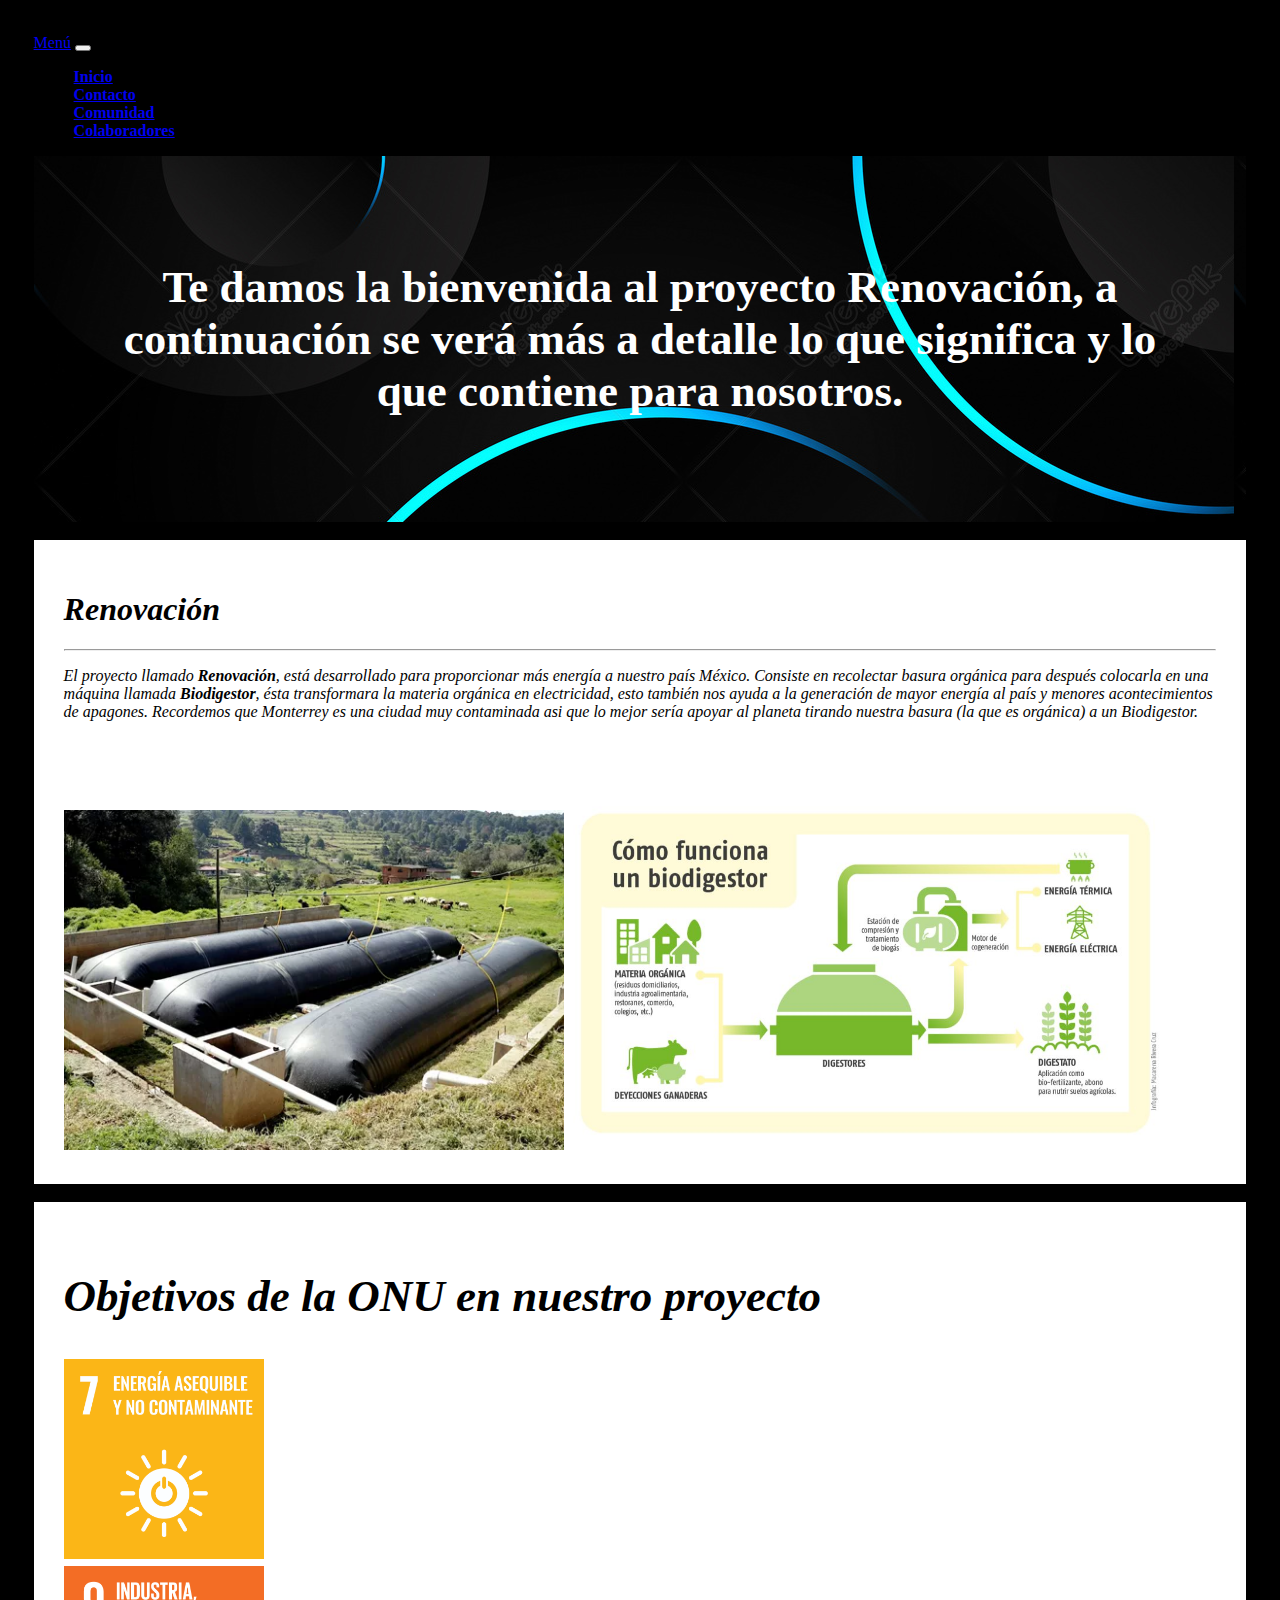
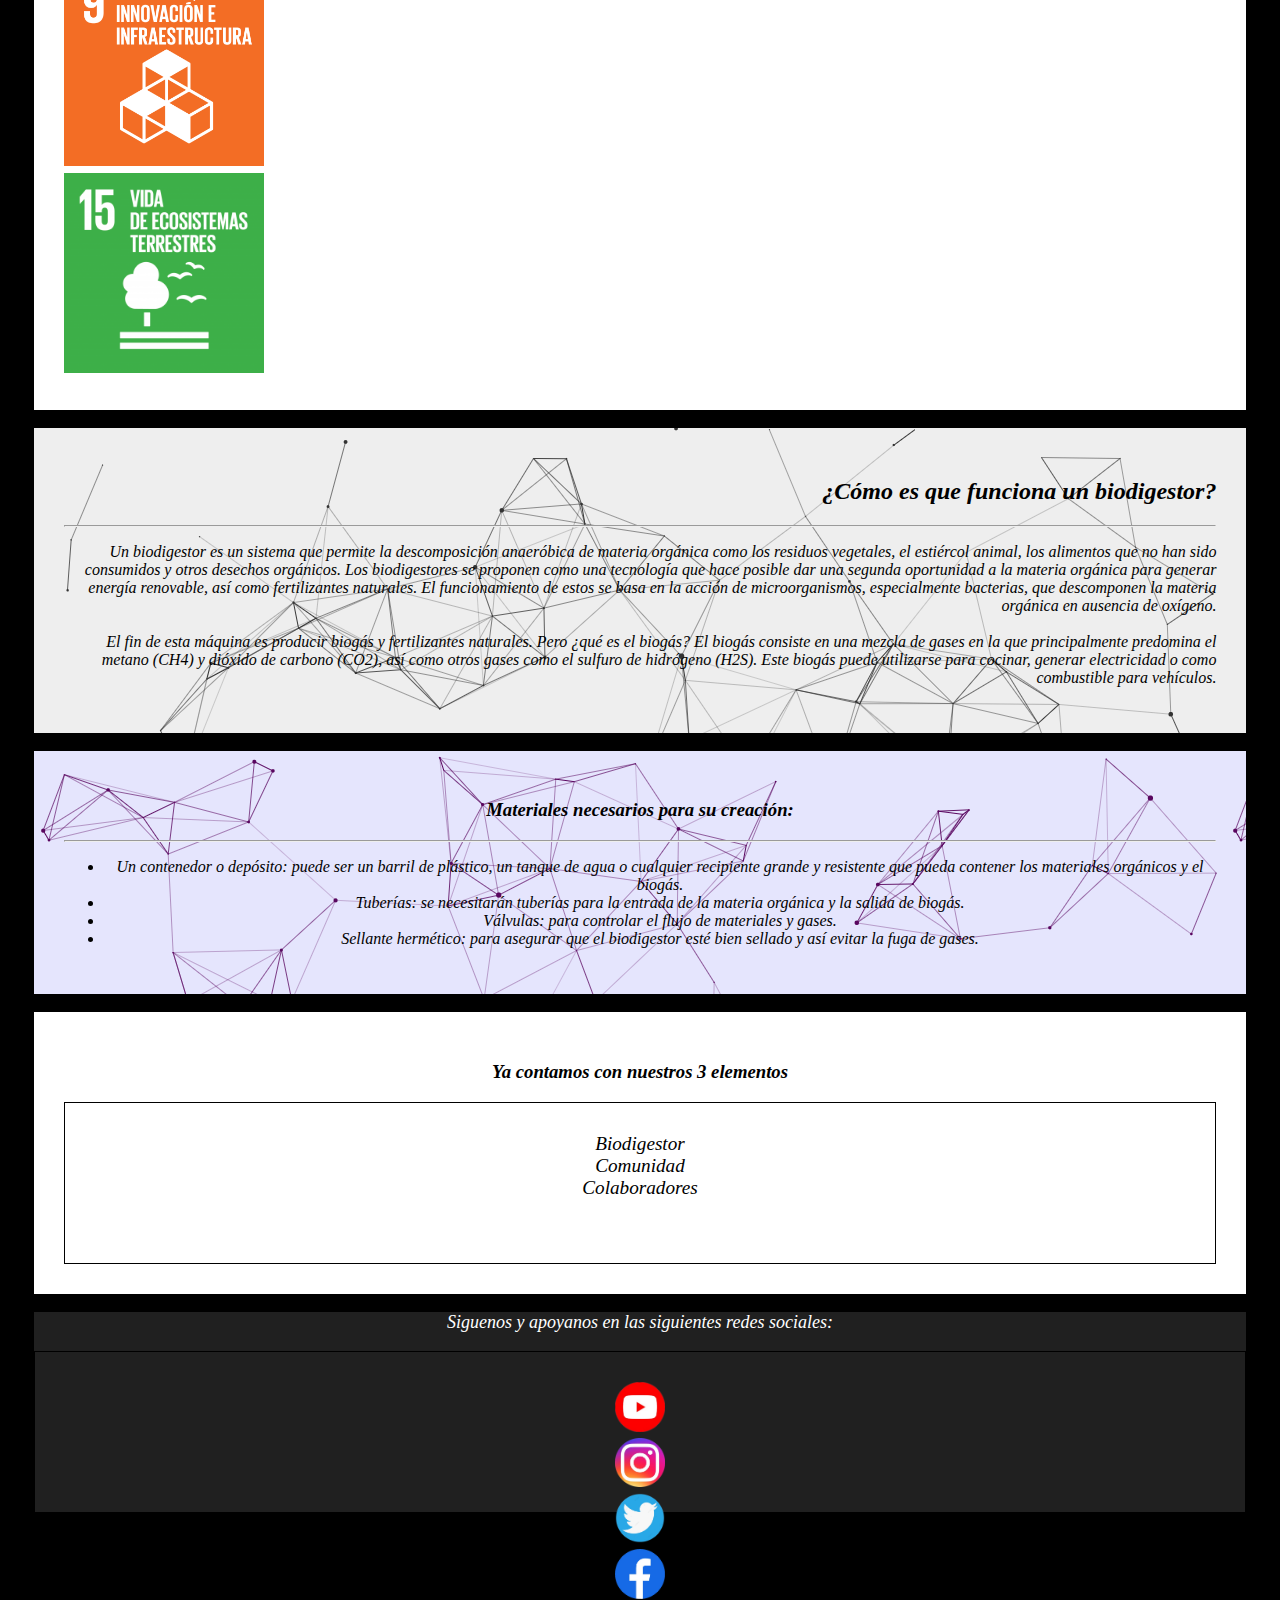
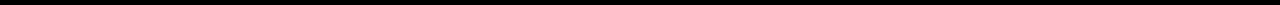
<file: index.html>
<!DOCTYPE html>
<html>

<head>
    <title>Blog</title>
    <link rel="stylesheet" href="css/estilos.css">
    
    <link href="https://cdn.jsdelivr.net/npm/bootstrap@5.3.2/dist/css/bootstrap.min.css" rel="stylesheet"
    integrity="sha384-T3c6CoIi6uLrA9TneNEoa7RxnatzjcDSCmG1MXxSR1GAsXEV/Dwwykc2MPK8M2HN" crossorigin="anonymous">
</head>   

<body style="background: black; padding: 2%;">

    <nav class="navbar navbar-expand-lg bg-body-tertiary">
        <div class="container-fluid">
          <a class="navbar-brand" href="#">Menú</a>
          <button class="navbar-toggler" type="button" data-bs-toggle="collapse" data-bs-target="#navbarSupportedContent" aria-controls="navbarSupportedContent" aria-expanded="false" aria-label="Toggle navigation">
            <span class="navbar-toggler-icon"></span>
          </button>
          <div class="collapse navbar-collapse" id="navbarSupportedContent">
            <ul class="nav nav-tabs">
              <li class="nav-item">
                <a class="nav-link active" aria-current="page" href="index.html">Inicio</a>
            </li>
              <li class="nav-item">
                <a class="nav-link" href="contacto.html">Contacto</a>
              </li>
              <li class="nav-item">
                <a class="nav-link" href="comunidad.html">Comunidad</a>
              </li>
              <li class="nav-item">
                <a class="nav-link" href="colaboradores.html">Colaboradores</a>
              </li>
            </ul>
          </div>
        </div>
      </nav>
    <!--El codigo epleado fue sacado de bootstrap (navbar)-->

   <div id="Portada" style="background-image: url(img/tecnología.jpg);">
    <p><b>Te damos la bienvenida al proyecto Renovación, a continuación se 
      verá más a detalle lo que significa y lo que contiene para nosotros.</b></p>
   </div><br>

   <div id="Biodigestor">
      <h1>Renovación</h1><hr>
      <p>
        El proyecto llamado <b>Renovación</b>, está desarrollado para proporcionar más energía a nuestro país México. Consiste en recolectar basura orgánica para después colocarla en una máquina llamada 
        <b>Biodigestor</b>, ésta transformara la materia orgánica en electricidad, esto también nos ayuda a la generación de mayor energía al país y menores acontecimientos de apagones. Recordemos que Monterrey es una 
        ciudad muy contaminada asi que lo mejor sería apoyar al planeta tirando nuestra basura (la que es orgánica) a un Biodigestor.
      </p>
   </div>

   <div id="Biodigestor">
      <img src="img/Biodigestor.jpg" style="width: 500px;"><img src="img/EnergíaVerde.jpg" style="width: 600px;">
   </div><br>

   <div class="container-fluid" id="ONU">
    <h2>Objetivos de la ONU en nuestro proyecto</h2>
    <div class="row">
      <div class="col-4"><img src="img/ONU7.jpg" style="width: 200px;"></div>
      <div class="col-4"><img src="img/ONU9.png" style="width: 200px;"></div>
      <div class="col-4"><img src="img/ONU15.png" style="width: 200px;"></div>
    </div>
   </div><br>

   <div id="Función" style="background-image: url(img/fondolineas.png);">
    <h2>¿Cómo es que funciona un biodigestor?</h2><hr>
    <p>
      Un biodigestor es un sistema que permite la descomposición anaeróbica de materia orgánica como los residuos vegetales, 
      el estiércol animal, los alimentos que no han sido consumidos y otros desechos orgánicos. Los biodigestores se proponen como una tecnología que hace posible dar una segunda oportunidad a la materia orgánica para generar energía renovable, así como fertilizantes naturales. El funcionamiento de estos se basa en 
      la acción de microorganismos, especialmente bacterias, que descomponen la materia orgánica en ausencia de oxígeno. <br><br>
      El fin de esta máquina es producir biogás y fertilizantes naturales. Pero ¿qué es el biogás? El biogás consiste en una mezcla de gases en la que principalmente predomina el metano (CH4) y dióxido de carbono (CO2), 
      así como otros gases como el sulfuro de hidrógeno (H2S). Este biogás puede utilizarse para cocinar, generar electricidad o como combustible para vehículos.
    </p>
   </div><br>

   <div id="Materiales" style="background-image: url(img/fondolineasmo.png);">
    <h3>Materiales necesarios para su creación:</h3><hr>
    <ul>
      <li>Un contenedor o depósito: puede ser un barril de plástico, un tanque de agua o cualquier recipiente grande y resistente que pueda contener los materiales orgánicos y el biogás.</li>
      <li>Tuberías: se necesitarán tuberías para la entrada de la materia orgánica y la salida de biogás.</li>
      <li>Válvulas: para controlar el flujo de materiales y gases.</li>
      <li>Sellante hermético: para asegurar que el biodigestor esté bien sellado y así evitar la fuga de gases.</li>
    </ul>
   </div><br>

   <!--Varios conceptos fueron sacado de "https://www.ecologiaverde.com/"-->

   <div class="container-fluid" id="Renovación">
    <h3>Ya contamos con nuestros 3 elementos</h3>
    <div class="row" style="height: 100px;" id="col">
      <div class="col-4">Biodigestor</div>
      <div class="col-4">Comunidad</div>
      <div class="col-4">Colaboradores</div>
    </div>
   </div>

   <div id="Redes">
    <p>Siguenos y apoyanos en las siguientes redes sociales:</p>
    <div class="row" style="height: 100px;" id="col">
      <div class="col-3"><a href="https://www.youtube.com/" target="_blank"><img src="img/Youtube.png" style="width: 50px;"></a></div>
      <div class="col-3"><a href="https://www.instagram.com/" target="_blank"><img src="img/Instagram.png" style="width: 50px;"></a></div>
      <div class="col-3"><a href="https://twitter.com/" target="_blank"><img src="img/Twitter.png" style="width: 50px;"></a></div>
      <div class="col-3"><a href="https://www.facebook.com/" target="_blank"><img src="img/facebook.png" style="width: 50px;"></a></div>
    </div>
   </div>
   
</body>

<script src="https://cdn.jsdelivr.net/npm/bootstrap@5.3.2/dist/js/bootstrap.bundle.min.js"
        integrity="sha384-C6RzsynM9kWDrMNeT87bh95OGNyZPhcTNXj1NW7RuBCsyN/o0jlpcV8Qyq46cDfL"
        crossorigin="anonymous"></script>
        
</html>
</file>
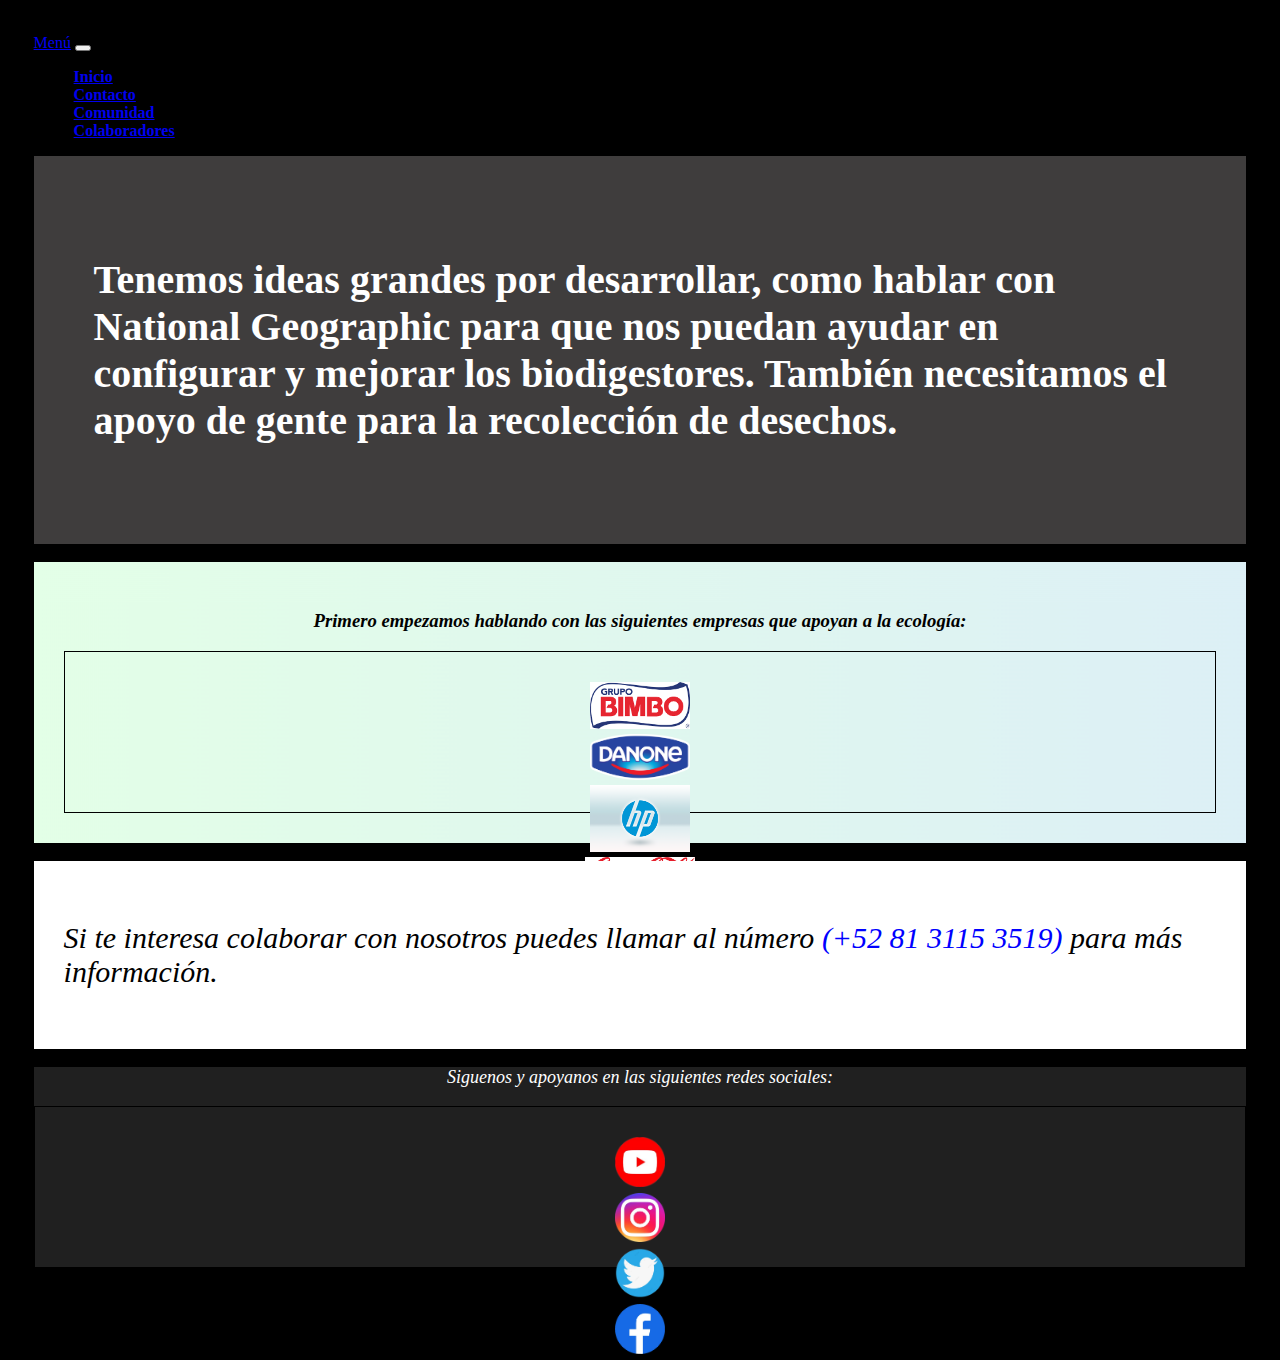
<file: colaboradores.html>
<!DOCTYPE html>
<html>

<head>
    <title>Blog</title>
    <link rel="stylesheet" href="css/estilos.css">
    
    <link href="https://cdn.jsdelivr.net/npm/bootstrap@5.3.2/dist/css/bootstrap.min.css" rel="stylesheet"
    integrity="sha384-T3c6CoIi6uLrA9TneNEoa7RxnatzjcDSCmG1MXxSR1GAsXEV/Dwwykc2MPK8M2HN" crossorigin="anonymous">
</head>   

<body style="background: black; padding: 2%;">

    <nav class="navbar navbar-expand-lg bg-body-tertiary">
        <div class="container-fluid">
          <a class="navbar-brand" href="#">Menú</a>
          <button class="navbar-toggler" type="button" data-bs-toggle="collapse" data-bs-target="#navbarSupportedContent" aria-controls="navbarSupportedContent" aria-expanded="false" aria-label="Toggle navigation">
            <span class="navbar-toggler-icon"></span>
          </button>
          <div class="collapse navbar-collapse" id="navbarSupportedContent">
            <ul class="nav nav-tabs">
                <li class="nav-item">
                  <a class="nav-link" href="index.html">Inicio</a>
                </li>
                <li class="nav-item">
                  <a class="nav-link" href="contacto.html">Contacto</a>
                </li>
                <li class="nav-item">
                  <a class="nav-link" href="comunidad.html">Comunidad</a>
                </li>
                <li class="nav-item">
                    <a class="nav-link active" aria-current="page" href="colaboradores.html">Colaboradores</a>
                </li>
              </ul>
          </div>
        </div>
      </nav>
    <!--El codigo epleado fue sacado de bootstrap (navbar)-->

    <div id="Colaboradores">
      <p><b>Tenemos ideas grandes por desarrollar, como hablar con National Geographic para que nos puedan ayudar en configurar y mejorar los biodigestores. También necesitamos el apoyo de gente para la recolección de desechos.</b></p>
    </div><br>

    <div class="container-fluid" id="Renovación" style="background-image: url(img/fondoceleste.png);">
      <h3>Primero empezamos hablando con las siguientes empresas que apoyan a la ecología:</h3>
      <div class="row" style="height: 100px;" id="col">
        <div class="col-3"><img src="img/Bimbo.jpg" style="width: 100px;"></div>
        <div class="col-3"><img src="img/Danone.jpg" style="width: 100px;"></div>
        <div class="col-3"><img src="img/HP.jpg" style="width: 100px;"></div>
        <div class="col-3"><img src="img/Coca-cola.jpg" style="width: 110px;"></div>
      </div>
     </div><br>

    <div id="Número">
      <p>Si te interesa colaborar con nosotros puedes llamar al número <span style="color: blue;">(+52 81 3115 3519)</span> para más información.</p>
    </div>

    <div id="Redes">
      <p>Siguenos y apoyanos en las siguientes redes sociales:</p>
      <div class="row" style="height: 100px;" id="col">
        <div class="col-3"><a href="https://www.youtube.com/" target="_blank"><img src="img/Youtube.png" style="width: 50px;"></a></div>
        <div class="col-3"><a href="https://www.instagram.com/" target="_blank"><img src="img/Instagram.png" style="width: 50px;"></a></div>
        <div class="col-3"><a href="https://twitter.com/" target="_blank"><img src="img/Twitter.png" style="width: 50px;"></a></div>
        <div class="col-3"><a href="https://www.facebook.com/" target="_blank"><img src="img/facebook.png" style="width: 50px;"></a></div>
      </div>
     </div>

</body>

<script src="https://cdn.jsdelivr.net/npm/bootstrap@5.3.2/dist/js/bootstrap.bundle.min.js"
        integrity="sha384-C6RzsynM9kWDrMNeT87bh95OGNyZPhcTNXj1NW7RuBCsyN/o0jlpcV8Qyq46cDfL"
        crossorigin="anonymous"></script>
        
</html>
</file>
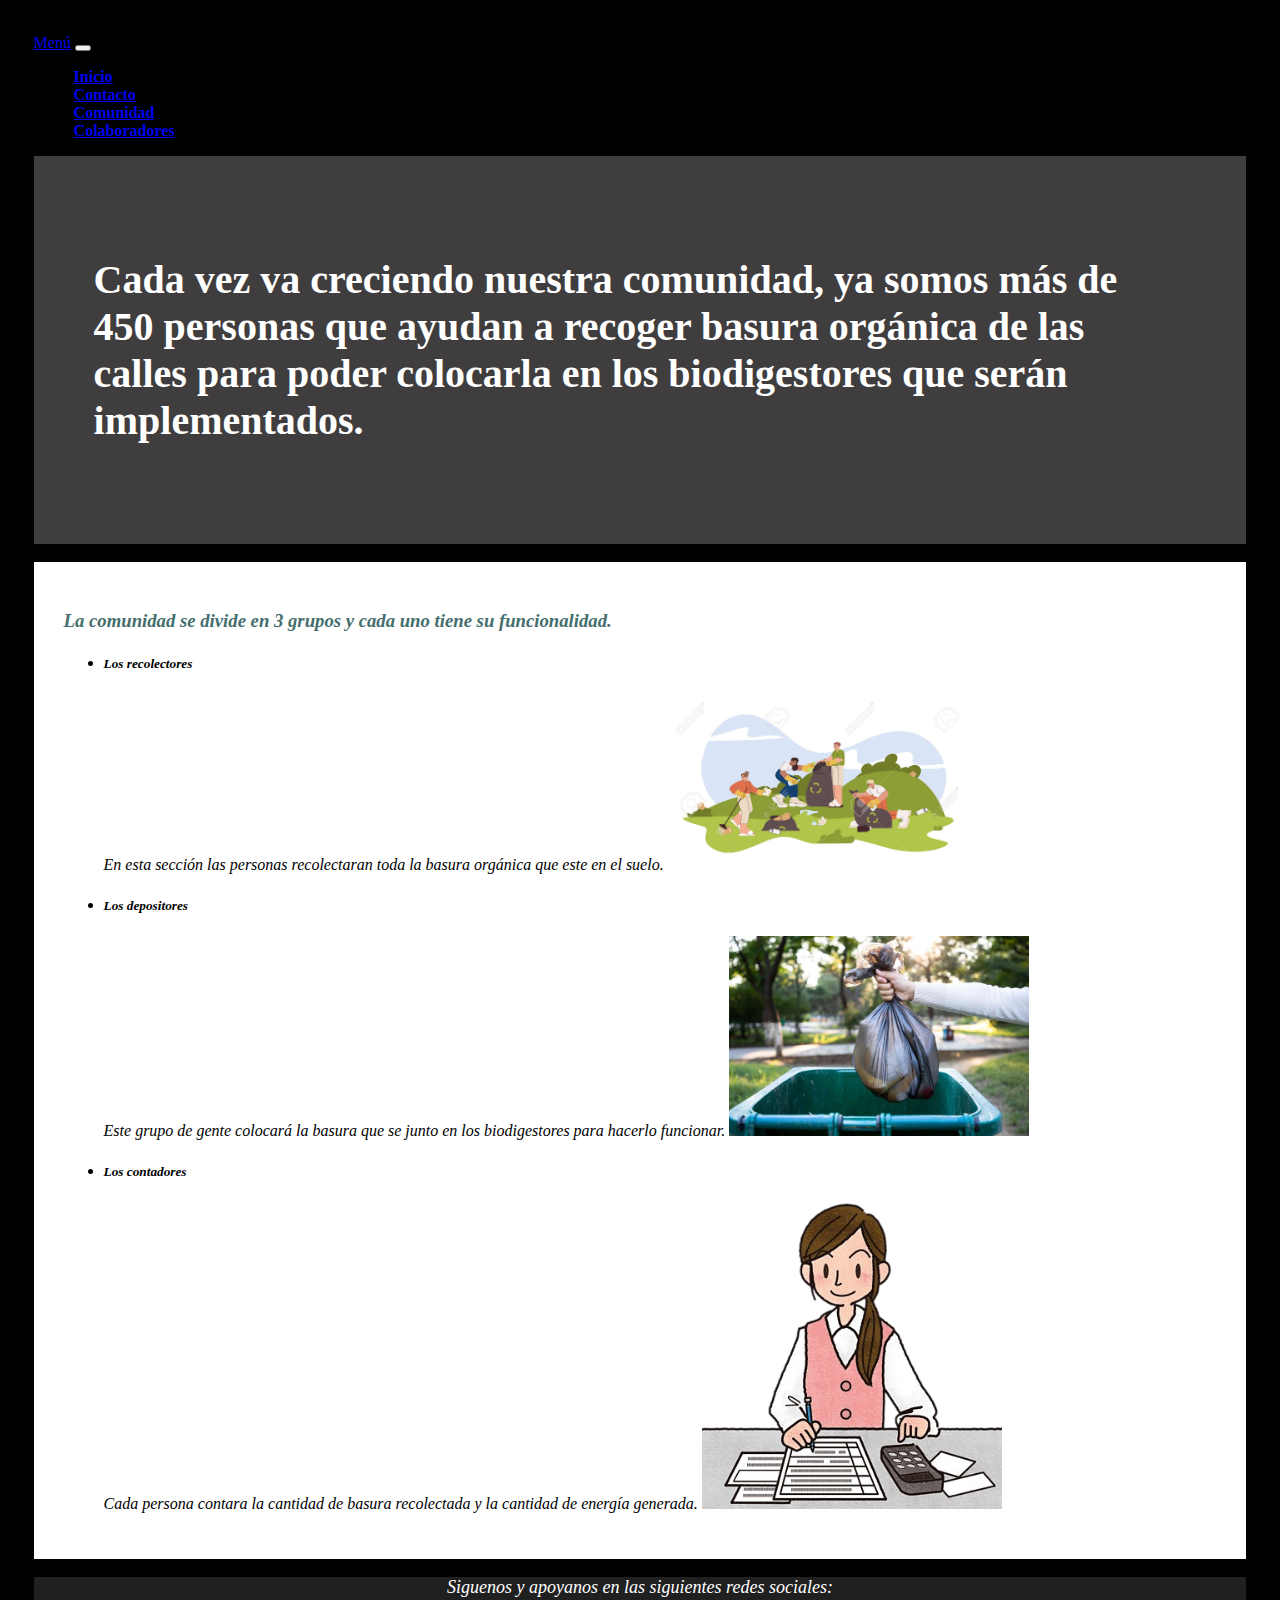
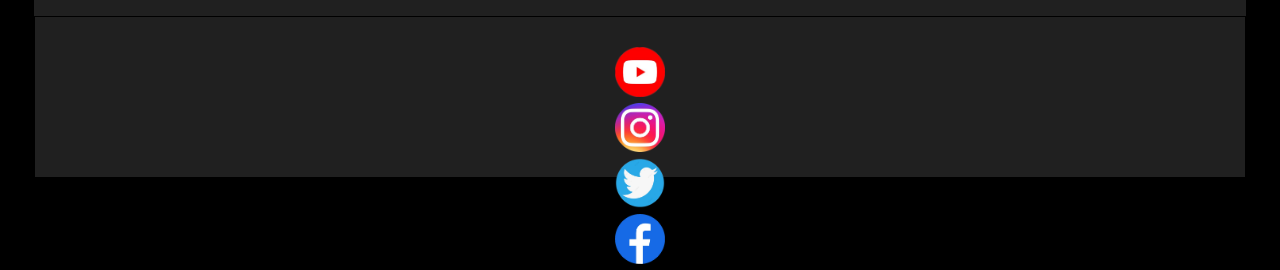
<file: comunidad.html>
<!DOCTYPE html>
<html>

<head>
    <title>Blog</title>
    <link rel="stylesheet" href="css/estilos.css">
    
    <link href="https://cdn.jsdelivr.net/npm/bootstrap@5.3.2/dist/css/bootstrap.min.css" rel="stylesheet"
    integrity="sha384-T3c6CoIi6uLrA9TneNEoa7RxnatzjcDSCmG1MXxSR1GAsXEV/Dwwykc2MPK8M2HN" crossorigin="anonymous">
</head>   

<body style="background: black; padding: 2%;">

    <nav class="navbar navbar-expand-lg bg-body-tertiary">
        <div class="container-fluid">
          <a class="navbar-brand" href="#">Menú</a>
          <button class="navbar-toggler" type="button" data-bs-toggle="collapse" data-bs-target="#navbarSupportedContent" aria-controls="navbarSupportedContent" aria-expanded="false" aria-label="Toggle navigation">
            <span class="navbar-toggler-icon"></span>
          </button>
          <div class="collapse navbar-collapse" id="navbarSupportedContent">
            <ul class="nav nav-tabs">
                <li class="nav-item">
                  <a class="nav-link" href="index.html">Inicio</a>
                </li>
                <li class="nav-item">
                    <a class="nav-link" href="contacto.html">Contacto</a>
                </li>
                <li class="nav-item">
                    <a class="nav-link active" aria-current="page" href="comunidad.html">Comunidad</a>
                </li>
                <li class="nav-item">
                  <a class="nav-link" href="colaboradores.html">Colaboradores</a>
                </li>
              </ul>
          </div>
        </div>
      </nav>
    <!--El codigo epleado fue sacado de bootstrap (navbar)-->

  <div id="Comunidad">
    <p><b>Cada vez va creciendo nuestra comunidad, ya somos más de 450 personas que ayudan a recoger basura orgánica de las calles para poder colocarla en los biodigestores que serán implementados.</b></p>
  </div><br>

  <div id="Información">
    <h3 style="color: rgb(69, 110, 110);">La comunidad se divide en 3 grupos y cada uno tiene su funcionalidad.</h3>
    <ul>
      <li><h5>Los recolectores</h5>En esta sección las personas recolectaran toda la basura orgánica que este en el suelo. <img src="img/limpiar.jpg" style="width: 300px;"></li>
      <li><h5>Los depositores</h5>Este grupo de gente colocará la basura que se junto en los biodigestores para hacerlo funcionar. <img src="img/depositar.jpg" style="width: 300px;"></li>
      <li><h5>Los contadores</h5>Cada persona contara la cantidad de basura recolectada y la cantidad de energía generada. <img src="img/contador.png" style="width: 300px;"></li>
    </ul>
  </div>

  <div id="Redes">
    <p>Siguenos y apoyanos en las siguientes redes sociales:</p>
    <div class="row" style="height: 100px;" id="col">
      <div class="col-3"><a href="https://www.youtube.com/" target="_blank"><img src="img/Youtube.png" style="width: 50px;"></a></div>
      <div class="col-3"><a href="https://www.instagram.com/" target="_blank"><img src="img/Instagram.png" style="width: 50px;"></a></div>
      <div class="col-3"><a href="https://twitter.com/" target="_blank"><img src="img/Twitter.png" style="width: 50px;"></a></div>
      <div class="col-3"><a href="https://www.facebook.com/" target="_blank"><img src="img/facebook.png" style="width: 50px;"></a></div>
    </div>
   </div>

</body>

<script src="https://cdn.jsdelivr.net/npm/bootstrap@5.3.2/dist/js/bootstrap.bundle.min.js"
        integrity="sha384-C6RzsynM9kWDrMNeT87bh95OGNyZPhcTNXj1NW7RuBCsyN/o0jlpcV8Qyq46cDfL"
        crossorigin="anonymous"></script>
        
</html>
</file>
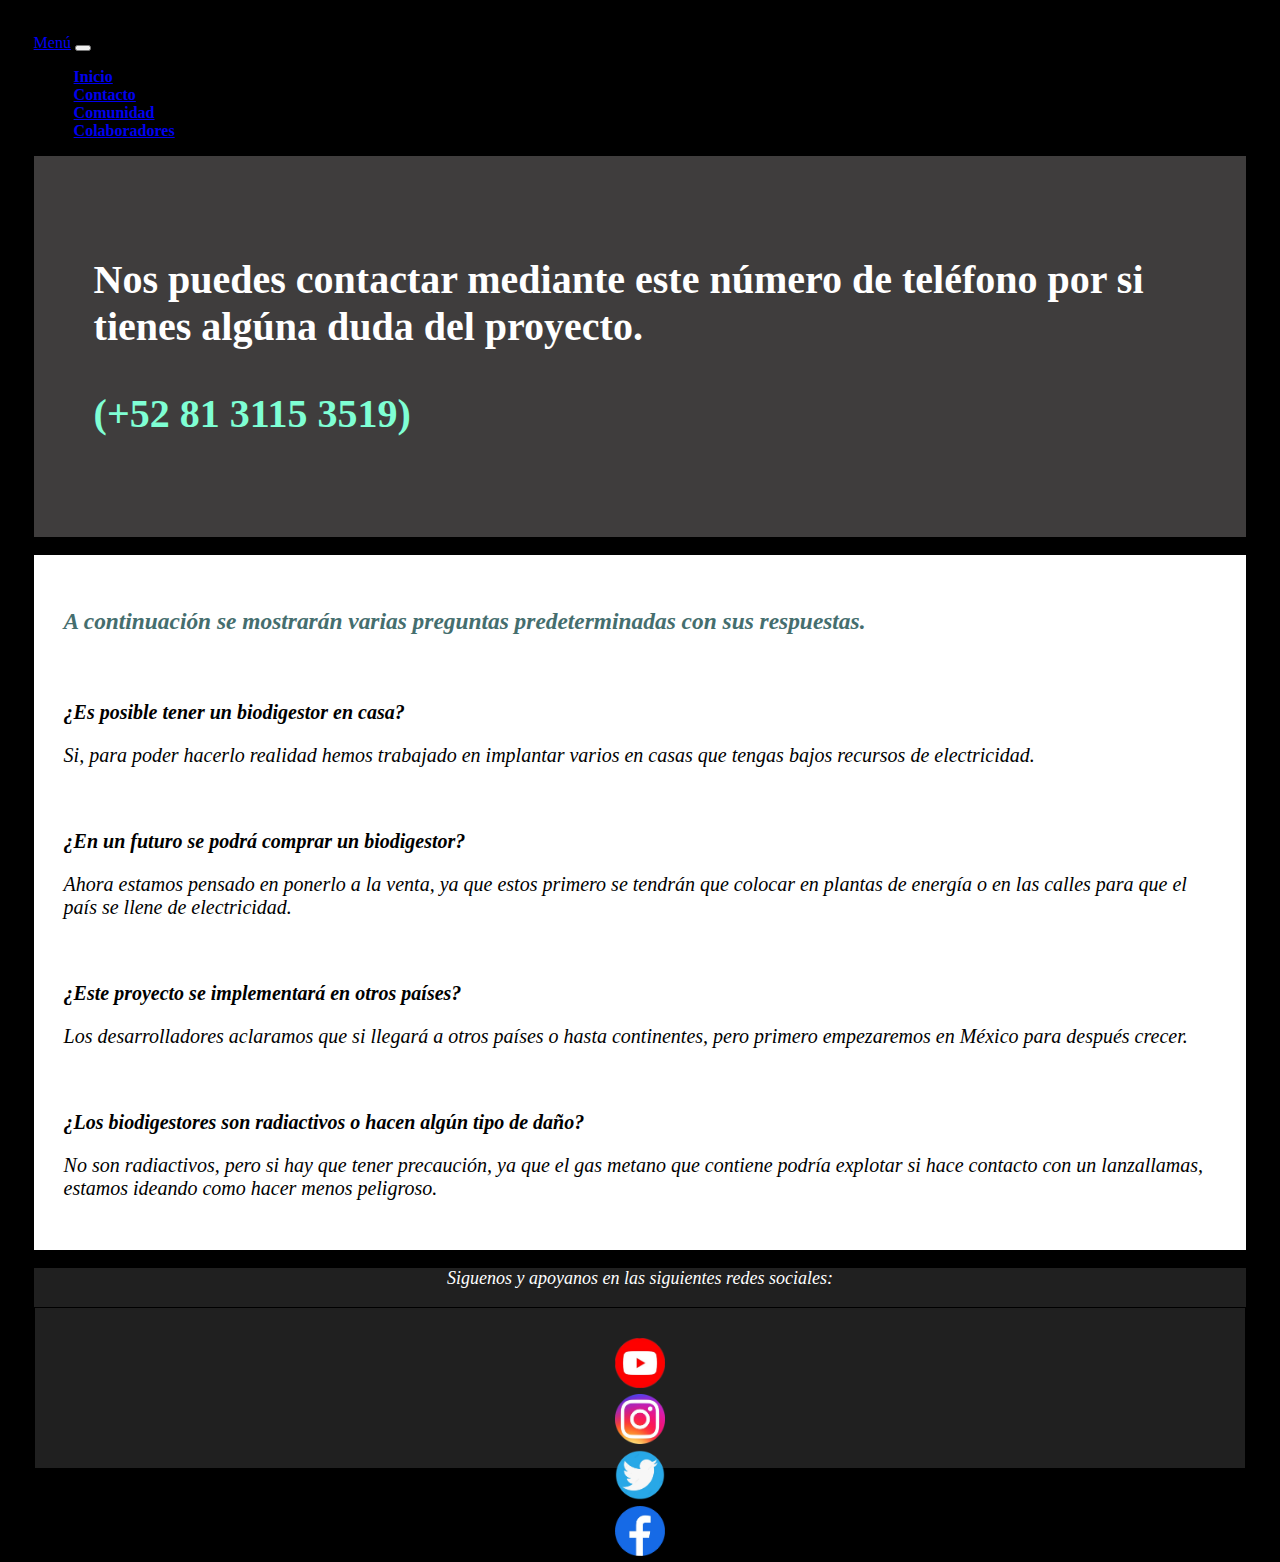
<file: contacto.html>
<!DOCTYPE html>
<html>

<head>
    <title>Blog</title>
    <link rel="stylesheet" href="css/estilos.css">

    <link href="https://cdn.jsdelivr.net/npm/bootstrap@5.3.2/dist/css/bootstrap.min.css" rel="stylesheet"
    integrity="sha384-T3c6CoIi6uLrA9TneNEoa7RxnatzjcDSCmG1MXxSR1GAsXEV/Dwwykc2MPK8M2HN" crossorigin="anonymous">
</head>  

<body style="background: black; padding: 2%;">
    
  <nav class="navbar navbar-expand-lg bg-body-tertiary">
    <div class="container-fluid">
      <a class="navbar-brand" href="#">Menú</a>
      <button class="navbar-toggler" type="button" data-bs-toggle="collapse" data-bs-target="#navbarSupportedContent" aria-controls="navbarSupportedContent" aria-expanded="false" aria-label="Toggle navigation">
        <span class="navbar-toggler-icon"></span>
      </button>
      <div class="collapse navbar-collapse" id="navbarSupportedContent">
        <ul class="nav nav-tabs">
          <li class="nav-item">
            <a class="nav-link" href="index.html">Inicio</a>
          </li>
          <li class="nav-item">
          <a class="nav-link active" aria-current="page" href="contacto.html">Contacto</a>
          </li>
          <li class="nav-item">
            <a class="nav-link" href="comunidad.html">Comunidad</a>
          </li>
          <li class="nav-item">
            <a class="nav-link" href="colaboradores.html">Colaboradores</a>
          </li>
        </ul>
      </div>
    </div>
  </nav>
    <!--El codigo epleado fue sacado de bootstrap (navbar)-->

  <div id="Contacto">
    <p><b>Nos puedes contactar mediante este número de teléfono por si tienes algúna duda del proyecto.</b></p>
    <p style="color: aquamarine;"><b>(+52 81 3115 3519)</b></p>
  </div><br>

  <div id="Preguntas">
    <h3 style="color: rgb(69, 110, 110);">A continuación se mostrarán varias preguntas predeterminadas con sus respuestas.</h3><br>
    <p><b>¿Es posible tener un biodigestor en casa?</b></p>
    <p>Si, para poder hacerlo realidad hemos trabajado en implantar varios en casas que tengas bajos recursos de electricidad.</p><br>
    <p><b>¿En un futuro se podrá comprar un biodigestor?</b></p>
    <p>Ahora estamos pensado en ponerlo a la venta, ya que estos primero se tendrán que colocar en plantas de energía o en las calles para que el país se llene de electricidad.</p><br>
    <p><b>¿Este proyecto se implementará en otros países?</b></p>
    <p>Los desarrolladores aclaramos que si llegará a otros países o hasta continentes, pero primero empezaremos en México para después crecer.</p><br>
    <p><b>¿Los biodigestores son radiactivos o hacen algún tipo de daño?</b></p>
    <p>No son radiactivos, pero si hay que tener precaución, ya que el gas metano que contiene podría explotar si hace contacto con un lanzallamas, estamos ideando como hacer menos peligroso.</p>
  </div>
  <!--Proximamente agregaremos más preguntas con su codigo correspondiente-->

  <div id="Redes">
    <p>Siguenos y apoyanos en las siguientes redes sociales:</p>
    <div class="row" style="height: 100px;" id="col">
      <div class="col-3"><a href="https://www.youtube.com/" target="_blank"><img src="img/Youtube.png" style="width: 50px;"></a></div>
      <div class="col-3"><a href="https://www.instagram.com/" target="_blank"><img src="img/Instagram.png" style="width: 50px;"></a></div>
      <div class="col-3"><a href="https://twitter.com/" target="_blank"><img src="img/Twitter.png" style="width: 50px;"></a></div>
      <div class="col-3"><a href="https://www.facebook.com/" target="_blank"><img src="img/facebook.png" style="width: 50px;"></a></div>
    </div>
   </div>
 
</body>

<script src="https://cdn.jsdelivr.net/npm/bootstrap@5.3.2/dist/js/bootstrap.bundle.min.js"
        integrity="sha384-C6RzsynM9kWDrMNeT87bh95OGNyZPhcTNXj1NW7RuBCsyN/o0jlpcV8Qyq46cDfL"
        crossorigin="anonymous"></script>
        
</html>
</file>
<file: css/estilos.css>
.nav-item {
    display: flex;
    text-align: center;
    font-weight: bold;
    align-items: center;
}

#Portada {
    text-align: center;
    color: rgb(255, 255, 255);
    background-color: rgb(63, 61, 61);
    position: relative;
    padding: 60px;
    font-style: unset;
    font-size: 45px;
}

#Biodigestor {
    text-align: left;
    color: rgb(0, 0, 0);
    background-color: white;
    position: relative;
    padding: 30px;
    font-style: oblique;
}

#Función {
    text-align: right;
    color: black;
    background-color: white;
    position: relative;
    padding: 30px;
    font-style: oblique;
}

#Materiales {
    text-align: center;
    color: black;
    background-color: white;
    position: relative;
    padding: 30px;
    font-style: oblique;
}

#col {
    border: 1px solid black;
    text-align: center;
    color: black;
    padding: 30px;
    font-style: oblique;
    font-size: larger;
}

#Renovación {
    text-align: center;
    color: black;
    background-color: white;
    position: relative;
    padding: 30px;
    font-style: oblique;
}

#Redes {
    background-color: rgb(32, 32, 32);
    position: relative;
    font-style: oblique;
    text-align: center;
    color: white;
    font-size: large;
}

#Contacto {
    text-align: left;
    color: rgb(255, 255, 255);
    background-color: rgb(63, 61, 61);
    position: relative;
    padding: 60px;
    font-style: unset;
    font-size: 40px;
}

#Información {
    text-align: left;
    color: black;
    background-color: white;
    position: relative;
    padding: 30px;
    font-style: oblique;
}
  
#Comunidad {
    text-align: left;
    color: rgb(255, 255, 255);
    background-color: rgb(63, 61, 61);
    position: relative;
    padding: 60px;
    font-style: unset;
    font-size: 40px;
}

#Empresas {
    text-align: left;
    color: black;
    background-color: white;
    position: relative;
    padding: 30px;
    font-style: oblique;
}

#Colaboradores {
    text-align: left;
    color: rgb(255, 255, 255);
    background-color: rgb(63, 61, 61);
    position: relative;
    padding: 60px;
    font-style: unset;
    font-size: 40px;
}

#Número {
    text-align: left;
    color: black;
    background-color: white;
    position: relative;
    padding: 30px;
    font-size: 30px;
    font-style: oblique;
}

#Preguntas {
    text-align: left;
    color: black;
    background-color: white;
    position: relative;
    padding: 30px;
    font-style: oblique;
    font-size: 20px;
} 

#ONU {
    text-align: left;
    color: black;
    background-color: white;
    position: relative;
    padding: 30px;
    font-size: 30px;
    font-style: oblique;
}
</file>
